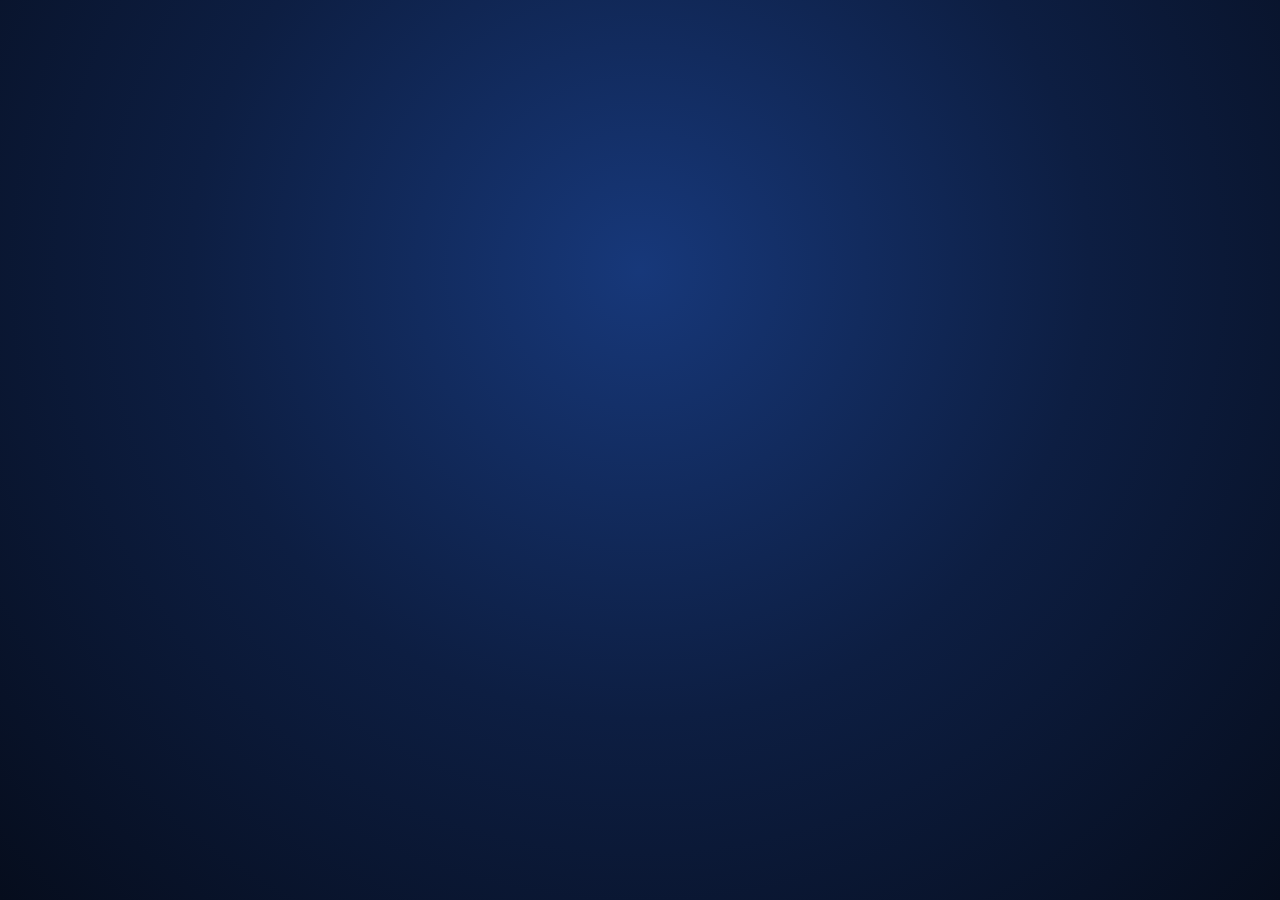
<file: index_backup.html>
<!DOCTYPE html>
<html lang="id">
<head>
  <meta charset="UTF-8">
  <meta name="viewport" content="width=device-width, initial-scale=1.0">
  <title>WiFi QR Share | Transfer Multiple Berkas, Foto & Dokumen Instan</title>
  
  <!-- Google Font & Favicon -->
  <link rel="preconnect" href="https://fonts.googleapis.com">
  <link rel="preconnect" href="https://fonts.gstatic.com" crossorigin>
  <link href="https://fonts.googleapis.com/css2?family=Plus+Jakarta+Sans:wght@400;500;600;700;800&display=swap" rel="stylesheet">

  <style>
    * { 
      margin: 0; 
      padding: 0; 
      box-sizing: border-box; 
    }

    body { 
      background: radial-gradient(circle at 50% 30%, #17387a 0%, #0d1e42 50%, #060d1d 100%);
      font-family: 'Plus Jakarta Sans', -apple-system, BlinkMacSystemFont, sans-serif;
      overflow: hidden;
      height: 100vh;
      width: 100vw;
    }

    /* Container Layar Splash */
    .splash {
      position: fixed;
      inset: 0;
      display: flex;
      flex-direction: column;
      align-items: center;
      justify-content: center;
      z-index: 9999;
      transition: opacity 0.6s cubic-bezier(0.4, 0, 0.2, 1), visibility 0.6s;
    }

    /* Logo Badge WiFi QR Share */
    .brand-icon-wrapper {
      position: relative;
      width: 90px;
      height: 90px;
      background: linear-gradient(135deg, #2563eb 0%, #1d4ed8 100%);
      border: 1px solid rgba(255, 255, 255, 0.2);
      border-radius: 24px;
      display: flex;
      align-items: center;
      justify-content: center;
      box-shadow: 0 20px 40px -10px rgba(0, 0, 0, 0.6),
                  0 0 25px rgba(37, 99, 235, 0.45);
      margin-bottom: 1.5rem;
      animation: float 3s ease-in-out infinite;
    }

    .brand-icon-wrapper svg {
      width: 48px;
      height: 48px;
      fill: #ffffff;
      filter: drop-shadow(0 2px 6px rgba(0, 0, 0, 0.3));
    }

    /* Teks Judul & Subtitle */
    .splash-title {
      color: #ffffff;
      font-size: 2.1rem;
      font-weight: 800;
      letter-spacing: 2px;
      text-transform: uppercase;
      text-align: center;
      text-shadow: 0 2px 10px rgba(0, 0, 0, 0.5);
      line-height: 1.2;
    }

    .splash-title span {
      color: #38bdf8;
    }

    .splash-sub {
      color: #93c5fd;
      font-size: 0.95rem;
      font-weight: 500;
      letter-spacing: 0.5px;
      margin-top: 0.4rem;
      text-align: center;
      max-width: 90vw;
    }

    /* Progress Loader Modern */
    .loader-container {
      margin-top: 2rem;
      display: flex;
      flex-direction: column;
      align-items: center;
      gap: 0.75rem;
    }

    .spinner {
      width: 42px;
      height: 42px;
      border: 3.5px solid rgba(56, 189, 248, 0.2);
      border-top-color: #38bdf8;
      border-right-color: #2563eb;
      border-radius: 50%;
      animation: spin 0.85s cubic-bezier(0.55, 0.25, 0.25, 0.7) infinite;
    }

    .loading-status {
      font-size: 0.8rem;
      color: #bfdbfe;
      letter-spacing: 1px;
      text-transform: uppercase;
      font-weight: 600;
    }

    /* Animasi */
    @keyframes spin { 
      to { transform: rotate(360deg); } 
    }

    @keyframes float { 
      0%, 100% { transform: translateY(0px); } 
      50% { transform: translateY(-6px); } 
    }

    /* Tampilan Iframe */
    iframe {
      display: none;
      width: 100vw;
      height: 100vh;
      border: none;
    }
  </style>
</head>
<body>

  <!-- Layar Splash Screen -->
  <div class="splash" id="splash">
    <!-- Ikon Grid / QR Share -->
    <div class="brand-icon-wrapper">
      <svg viewBox="0 0 24 24">
        <!-- Kotak modul 4 elemen (sesuai logo kotak WiFi QR Share) -->
        <rect x="4" y="4" width="6.5" height="6.5" rx="1.5" />
        <rect x="13.5" y="4" width="6.5" height="6.5" rx="1.5" />
        <rect x="4" y="13.5" width="6.5" height="6.5" rx="1.5" />
        <circle cx="16.75" cy="16.75" r="2.5" />
      </svg>
    </div>

    <!-- Teks Branding -->
    <h1 class="splash-title">WiFi QR <span>SHARE</span></h1>
    <p class="splash-sub">Transfer Multiple Berkas, Foto & Dokumen Instan</p>

    <!-- Loading Indicator -->
    <div class="loader-container">
      <div class="spinner"></div>
      <span class="loading-status">Memuat Portal...</span>
    </div>
  </div>

  <!-- Google Apps Script / App Iframe -->
  <iframe
    id="appFrame"
    src="https://script.google.com/macros/s/AKfycbyhaPTu1kZ3ws0pLAE54KCJPCET93FBqz7ZtJkgTYS5AoHoOXWz8SuMvQ9FwNeiWSfmiw/exec"
    allowfullscreen
    onload="frameLoaded()">
  </iframe>

  <script>
    function frameLoaded() {
      const splash = document.getElementById("splash");
      const appFrame = document.getElementById("appFrame");
      
      // Animasi Fade Out Halus
      splash.style.opacity = "0";
      setTimeout(() => {
        splash.style.display = "none";
        appFrame.style.display = "block";
      }, 600);
    }
  </script>

</body>
</html>
</file>
